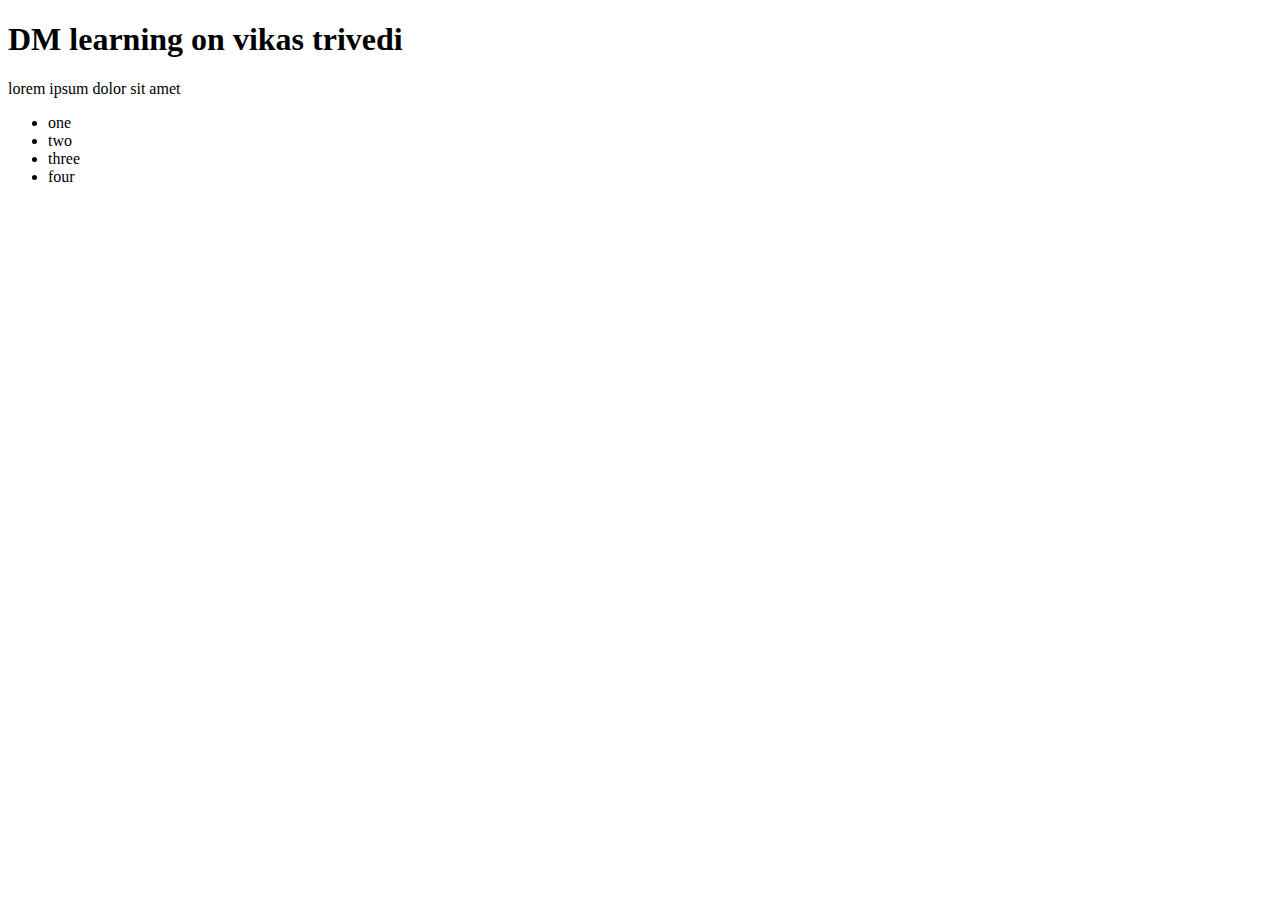
<file: j.s/06_dom/index.html>
<!DOCTYPE html>
<html lang="en">
  <head>
    <meta charset="UTF-8" />
    <meta name="viewport" content="width=device-width, initial-scale=1.0" />
    <title>DOM learning</title>
  </head>
  <body>
    <div class="bg-black">
      <h1>DM learning on vikas trivedi</h1>
      <p>lorem ipsum dolor sit amet</p>
    </div>
    <ul>
      <li class="list-item">one</li>
      <li class="list-item">two</li>
      <li class="list-item">three</li>
      <li class="list-item">four</li>
    </ul>
  </body>
</html>
</file>
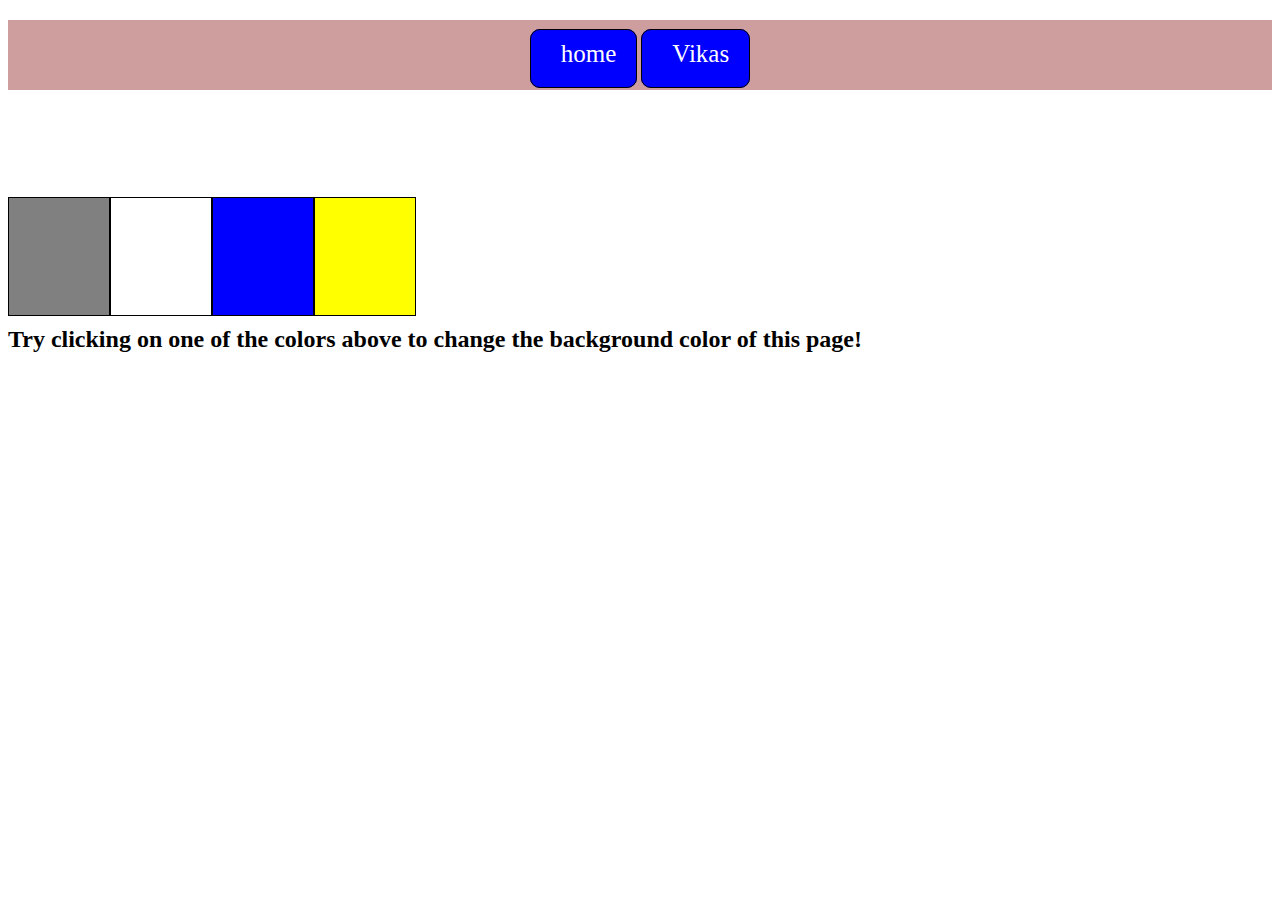
<file: j.s/project/1-colorChange/index.html>
<!DOCTYPE html>
<html lang="en">
  <head>
    <meta charset="UTF-8" />
    <meta name="viewport" content="width=device-width, initial-scale=1.0" />
    <link rel="stylesheet" href="style.css" />
    <title>java script background Color change</title>
  </head>
  <body>
    <nav>
      <a href="/">home</a>
      <a href="_black" href="">Vikas</a>
    </nav>
    <div class="canvas">
      <h1>Color Scheme Switcher</h1>
      <span class="button" id="gray"></span>
      <span class="button" id="white"></span>
      <span class="button" id="blue"></span>
      <span class="button" id="yellow"></span>
      <h2>
        Try clicking on one of the colors above to change the background color
        of this page!
      </h2>
    </div>
    <script src="script.js"></script>
  </body>
</html>
</file>
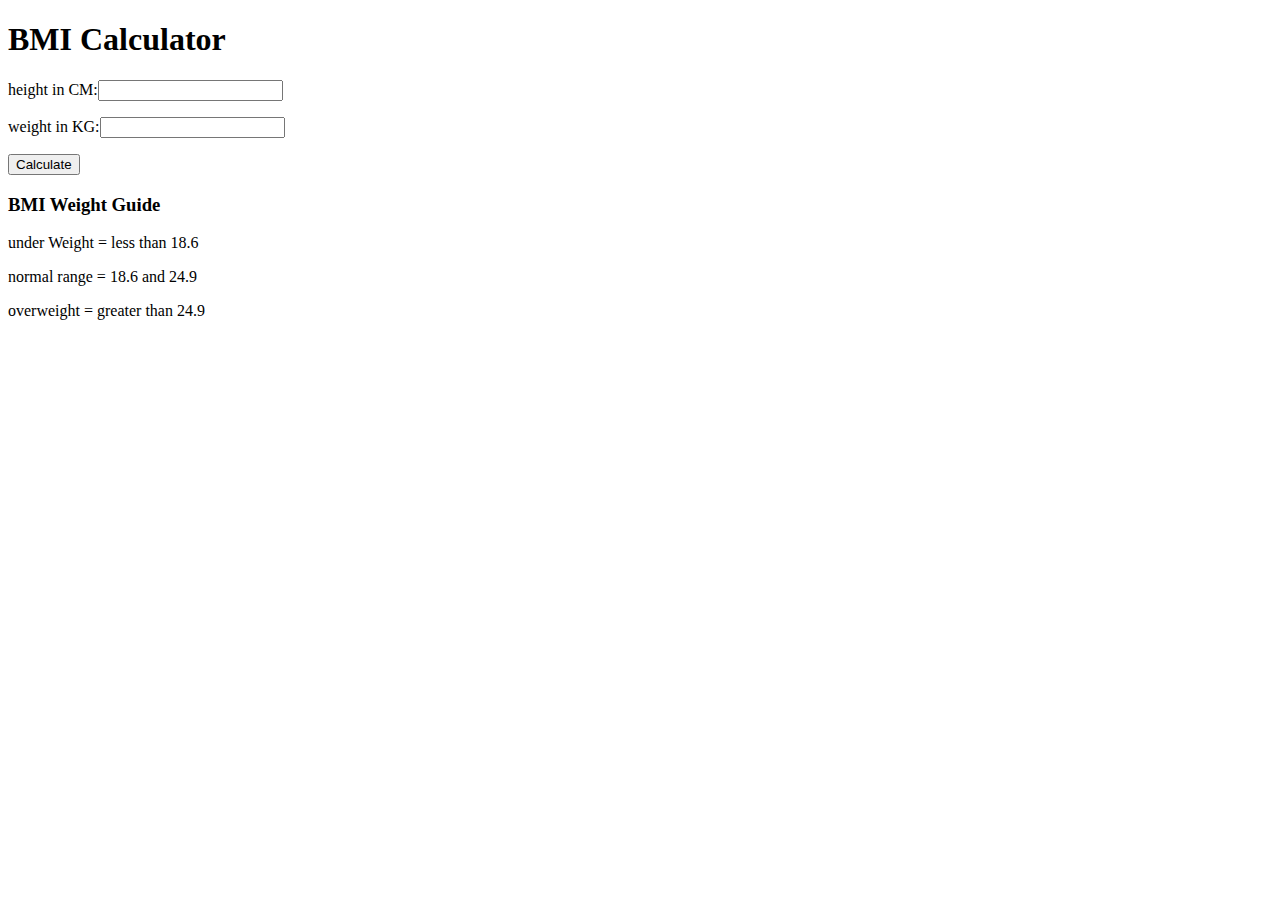
<file: j.s/project/2-BMICalculator/index.html>
<!DOCTYPE html>
<html lang="en">
  <head>
    <meta charset="UTF-8" />
    <meta name="viewport" content="width=device-width, initial-scale=1.0" />
    <title>BMI Calculator</title>
  </head>
  <body>
    <div>
      <h1>BMI Calculator</h1>
      <form action="">
        <p><label>height in CM:</label><input type="text" id="height" /></p>

        <p><label>weight in KG:</label><input type="text" id="weight" /></p>
        <button>Calculate</button>
        <div id="results"></div>
        <div id="weight-guide">
          <h3>BMI Weight Guide</h3>
          <p>under Weight = less than 18.6</p>
          <p>normal range = 18.6 and 24.9</p>
          <p>overweight = greater than 24.9</p>
        </div>
      </form>
    </div>
    <script src="script.js"></script>
  </body>
</html>
</file>
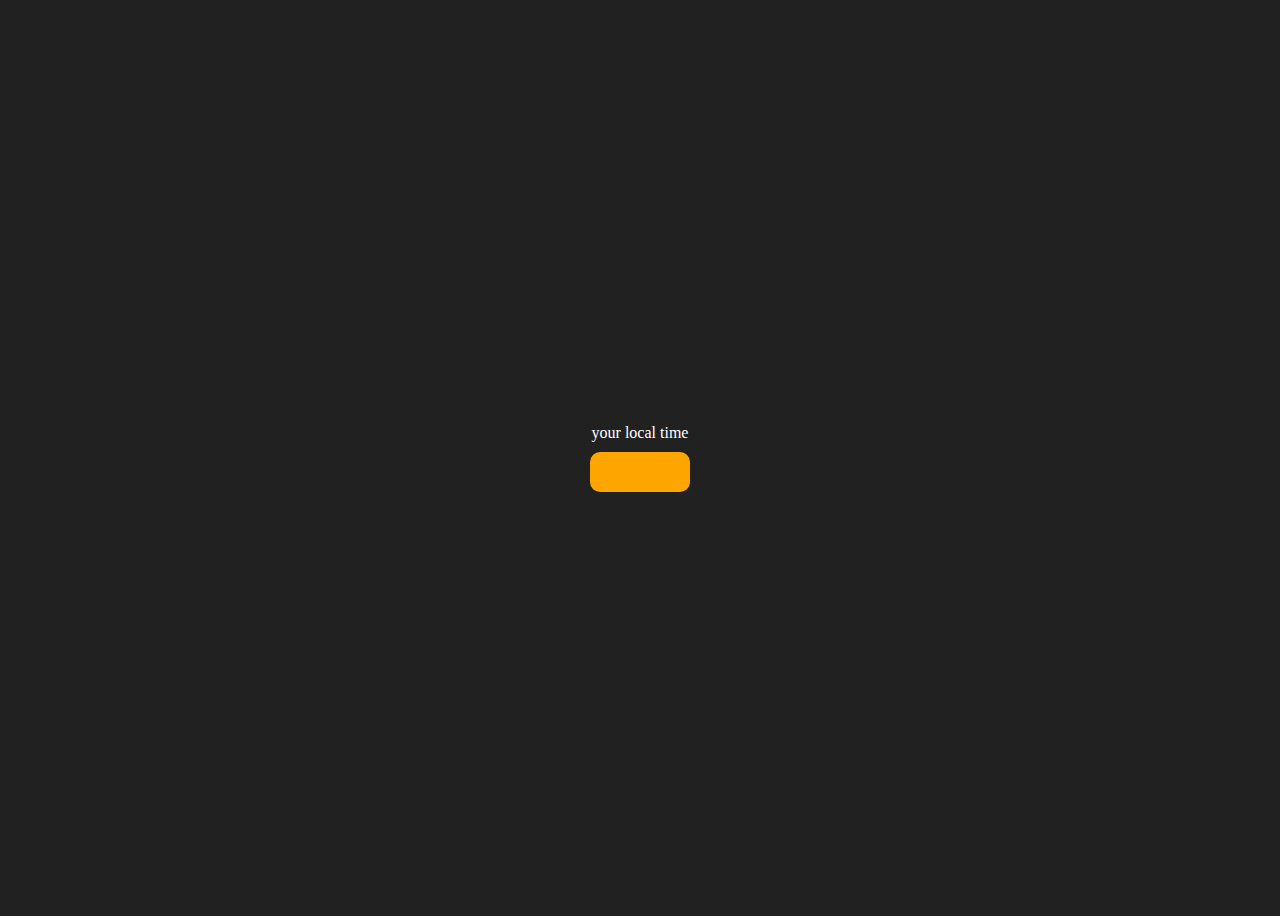
<file: j.s/project/3-digitalcode/index.html>
<!DOCTYPE html>
<html lang="en">
  <head>
    <meta charset="UTF-8" />
    <meta name="viewport" content="width=device-width, initial-scale=1.0" />
    <title>your Local Time</title>
    <style>
      body {
        background-color: #212121;
        color: #fff;
      }
      .center {
        display: flex;
        height: 100vh;
        justify-content: center;
        align-items: center;
        flex-direction: column;
      }
      #clock {
        font-size: 40px;
        background-color: orange;
        padding: 20px 50px;
        margin-top: 10px;
        border-radius: 10px;
      }
    </style>
  </head>
  <body>
    <div class="center">
      <div id="banner"><span>your local time</span></div>
      <div id="clock"></div>
    </div>
    <script src="script.js"></script>
  </body>
</html>
</file>
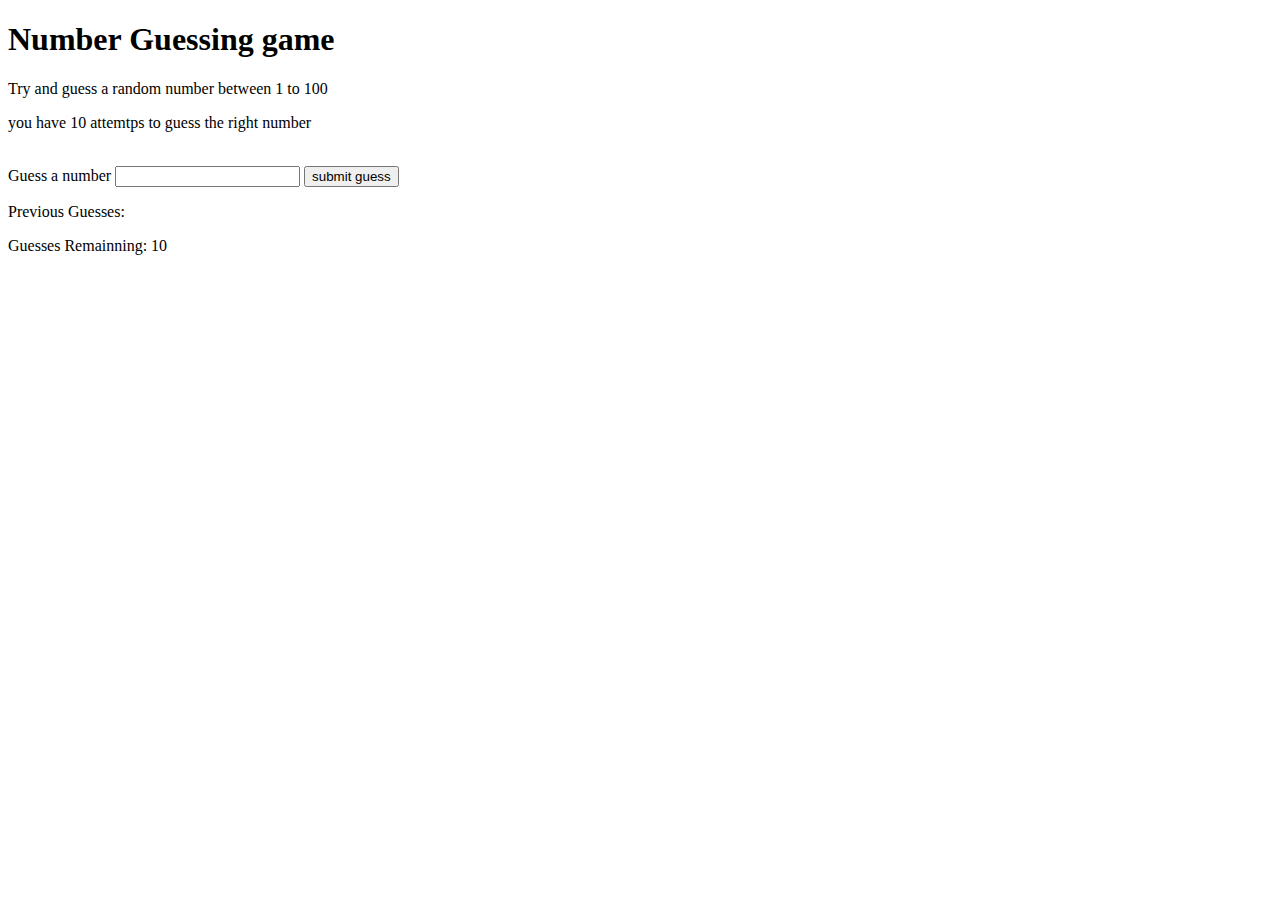
<file: j.s/project/4-GuessTheNumber/index.html>
<!DOCTYPE html>
<html lang="en">
  <head>
    <meta charset="UTF-8" />
    <meta name="viewport" content="width=device-width, initial-scale=1.0" />
    <title>Document</title>
  </head>
  <body>
    <div>
      <h1>Number Guessing game</h1>
      <p>Try and guess a random number between 1 to 100</p>
      <p>you have 10 attemtps to guess the right number</p>
    </div>
    <br />
    <form action="" class="form">
      <label for="guessField" id="guess">Guess a number</label>
      <input type="text" id="guessField" class="guessField" />
      <input type="submit" id="subt" value="submit guess" class="guessSubmit" />
    </form>
    <div class="resultParas">
      <p>Previous Guesses: <span class="guesses"></span></p>
      <p>Guesses Remainning: <span class="lastResult">10</span></p>
      <p class="lowOrhi"></p>
    </div>
    <script src="script.js"></script>
  </body>
</html>
</file>
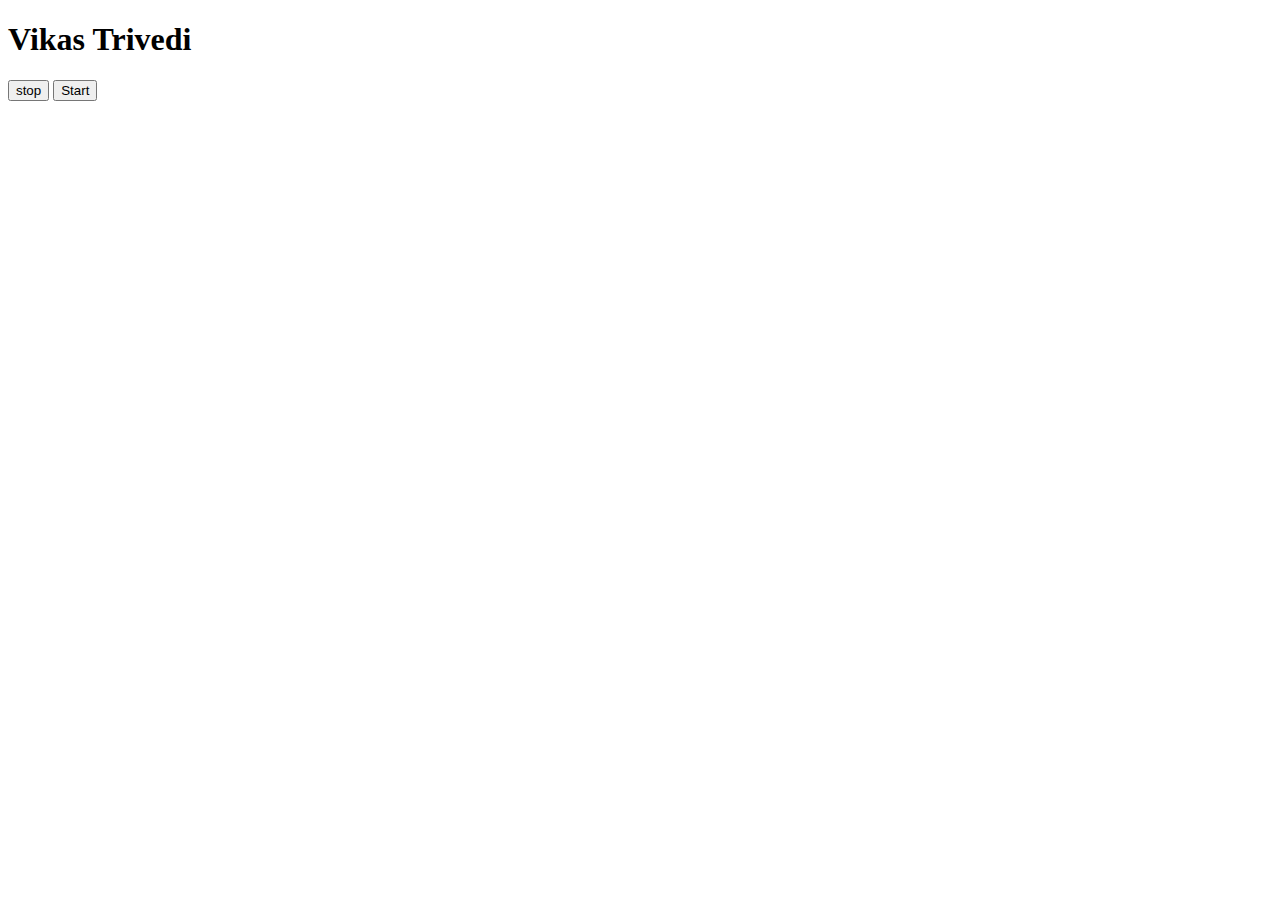
<file: j.s/project/5-color/index.html>
<!DOCTYPE html>
<html lang="en">
  <head>
    <meta charset="UTF-8" />
    <meta name="viewport" content="width=device-width, initial-scale=1.0" />
    <title>Document</title>
  </head>
  <body>
    <h1>Vikas Trivedi</h1>
    <button id="stop">stop</button>
    <button id="start">Start</button>
  </body>
  <script src="script.js"></script>
</html>
</file>
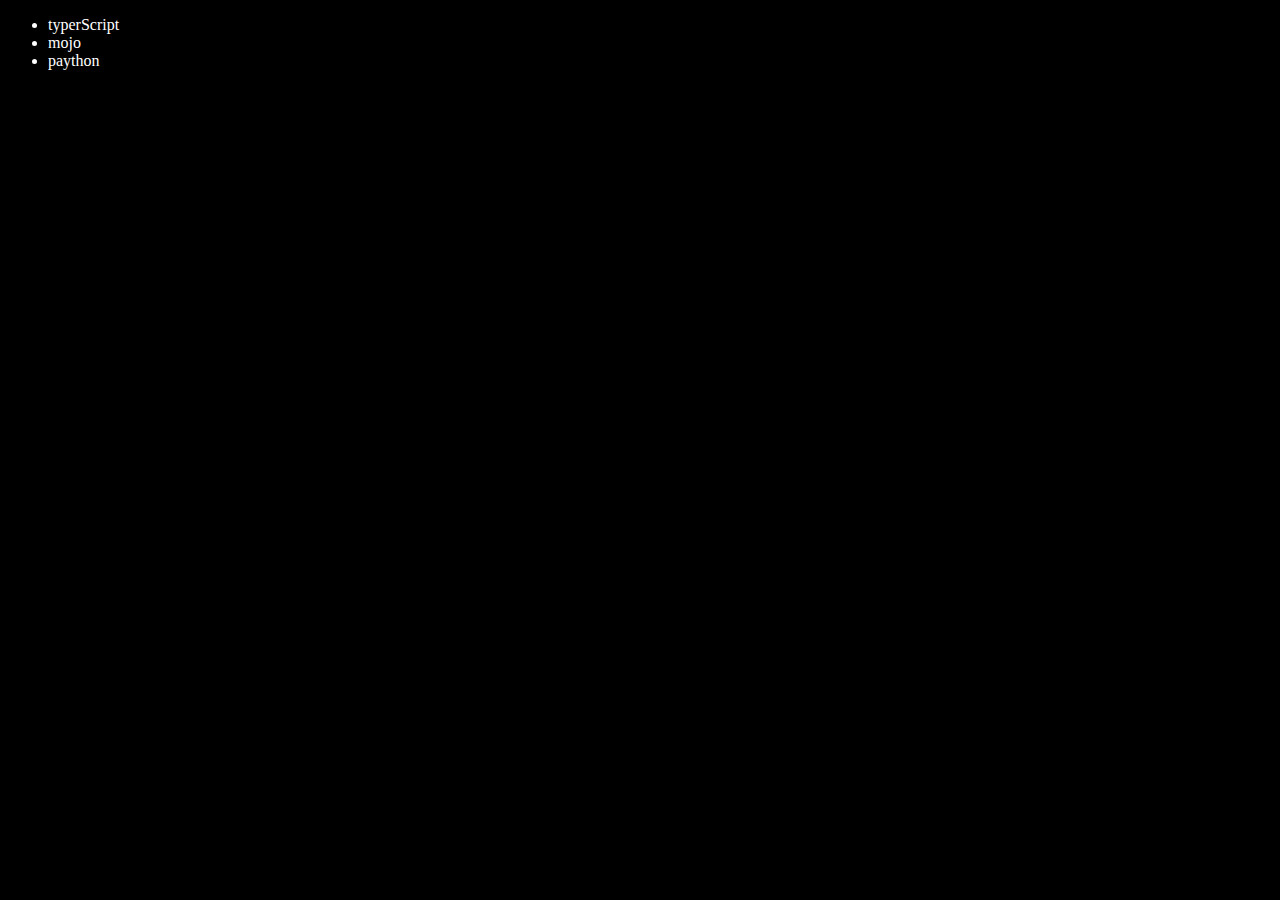
<file: j.s/06_dom/foure.html>
<!DOCTYPE html>
<html lang="en">
  <head>
    <meta charset="UTF-8" />
    <meta name="viewport" content="width=device-width, initial-scale=1.0" />
    <title>vikas</title>
  </head>
  <body style="background-color: black; color: #fff">
    <ul class="language">
      <li>javascript</li>
    </ul>
  </body>
  <script>
    function addLanguage(langName) {
      const li = document.createElement("li");
      li.innerHTML = `${langName}`;
      document.querySelector(".language").appendChild(li);
    }
    addLanguage("paython");
    addLanguage("paython");

    function addOpt(langName) {
      const li = document.createElement("li");
      li.appendChild(document.createTextNode(langName));
      document.querySelector(".language").appendChild(li);
    }
    addOpt("golau");

    // Edit
    const second = document.querySelector("li:nth-child(2)");
    // second.innerHTML = "mojo";
    const newli = document.createElement("li");
    newli.textContent = "mojo";
    second.replaceWith(newli);

    // edit
    const third = document.querySelector("li:first-child");
    third.outerHTML = "<li>typerScript</li>";

    //remove
    const last = document.querySelector("li:last-child");
    last.remove();
  </script>
</html>
</file>
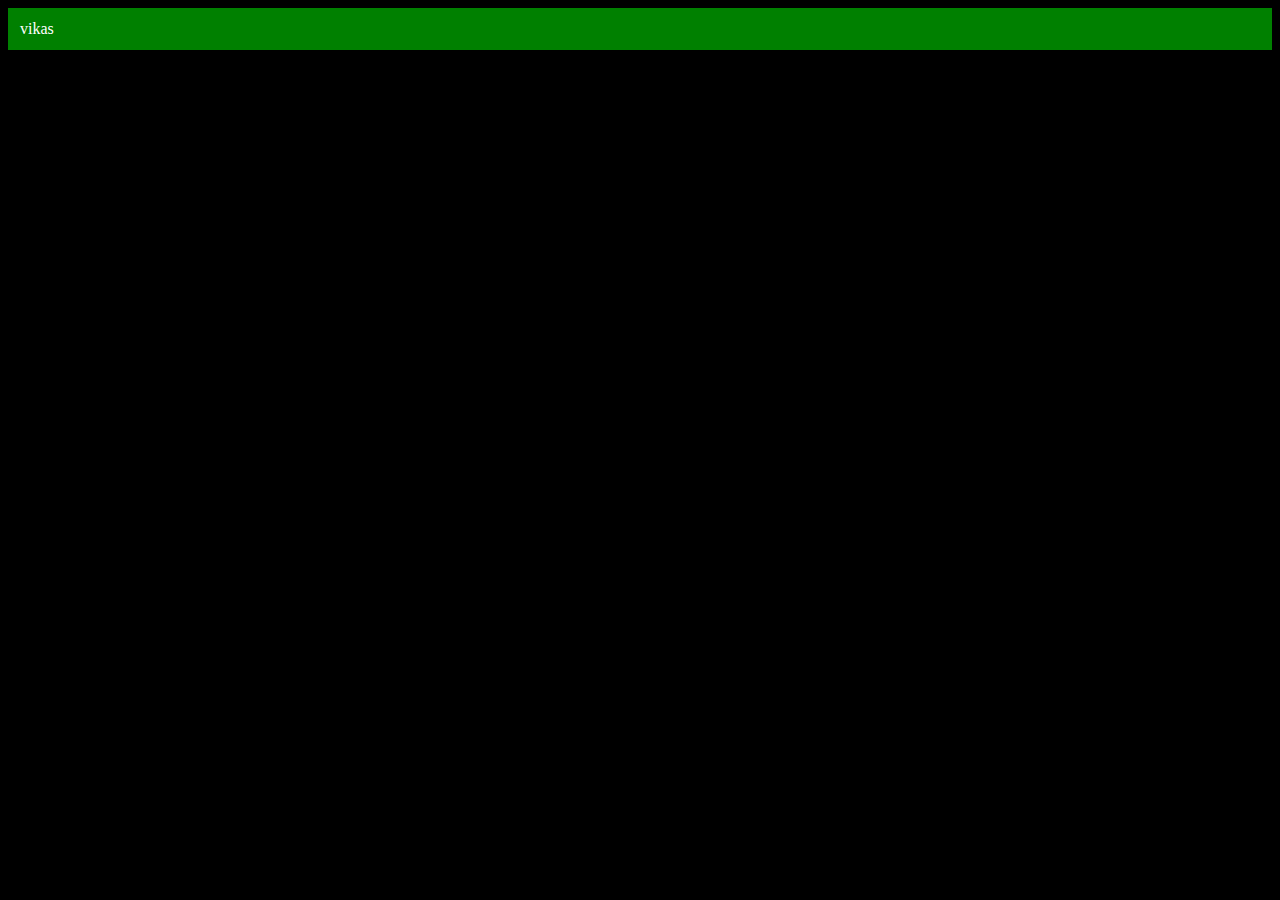
<file: j.s/06_dom/three.html>
<!DOCTYPE html>
<html lang="en">
  <head>
    <meta charset="UTF-8" />
    <meta name="viewport" content="width=device-width, initial-scale=1.0" />
    <title>vikas</title>
  </head>
  <body style="background-color: black; color: #fff"></body>

  <script>
    const div = document.createElement("div");
    console.log(div);
    div.className = "main";
    div.id = Math.round(Math.random() * 10 + 1);
    div.setAttribute("title", "generated title");
    div.style.backgroundColor = "green";
    div.style.padding = "12px";
    // div.innerText = "vikas trivedi";
    const addText = document.createTextNode("vikas");
    div.appendChild(addText);

    document.body.appendChild(div);
  </script>
</html>
</file>
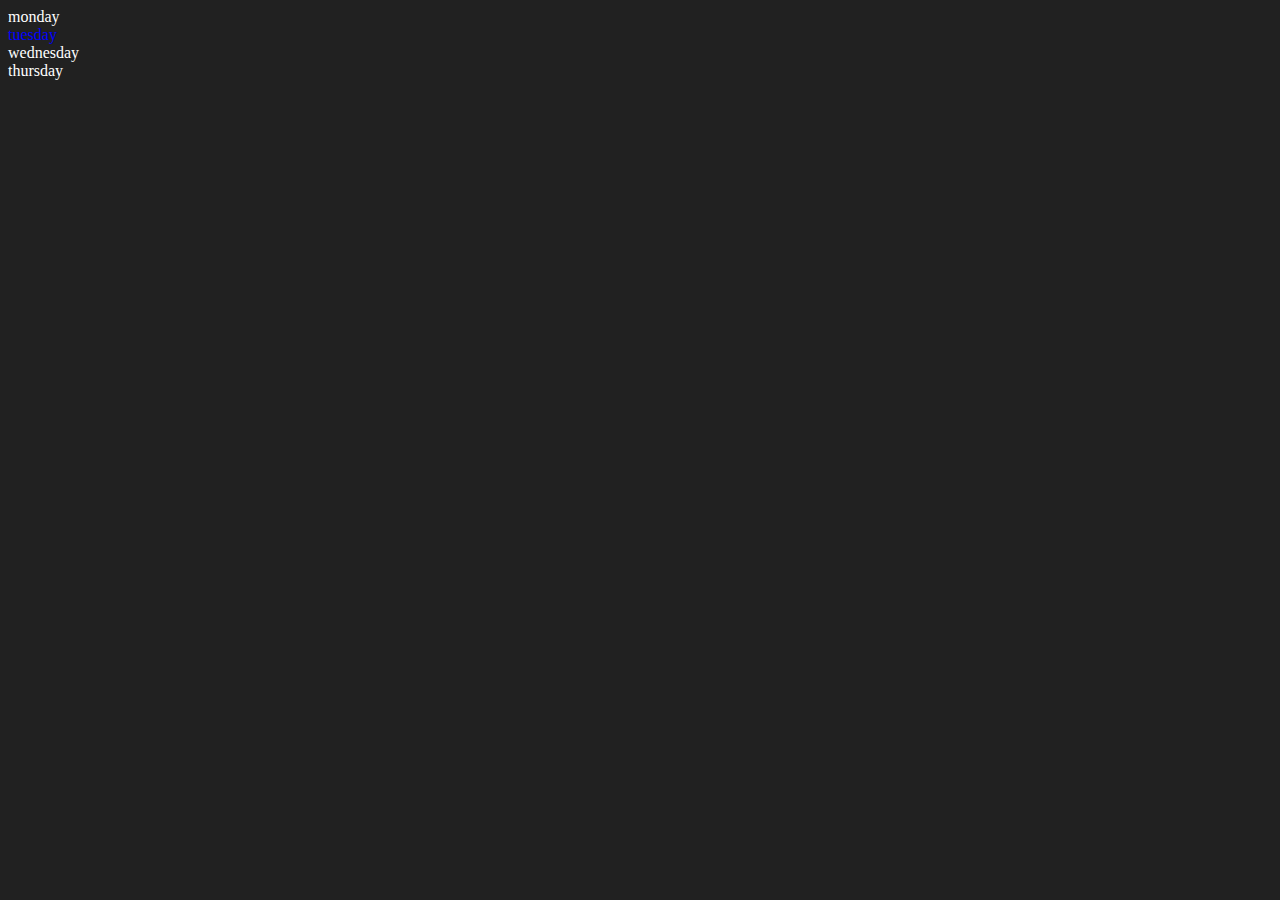
<file: j.s/06_dom/two.html>
<!DOCTYPE html>
<html lang="en">
  <head>
    <meta charset="UTF-8" />
    <meta name="viewport" content="width=device-width, initial-scale=1.0" />
    <title>Document</title>
  </head>
  <body style="background-color: #212121; color: #fff">
    <div class="parent">
      <!-- this is a commet -->
      <div class="day">monday</div>
      <div class="day">tuesday</div>
      <div class="day">wednesday</div>
      <div class="day">thursday</div>
    </div>
  </body>
  <script>
    const parent = document.querySelector(".parent");
    // console.log(parent.children);
    // console.log(parent.children[1].innerHTML);

    // for (let i = 0; i < parent.children.length; i++) {
    //   console.log(parent.children[i].innerHTML);
    // }
    parent.children[1].style.color = "blue";
    // console.log(parent.firstElementChild);
    // console.log(parent.lastElementChild);

    const dayOne = document.querySelector(".day");
    // console.log(dayOne);
    // console.log(dayOne.parentElement);
    // console.log(dayOne.nextElementSibling);

    console.log("NODES : ", parent.childNodes);
  </script>
</html>
</file>
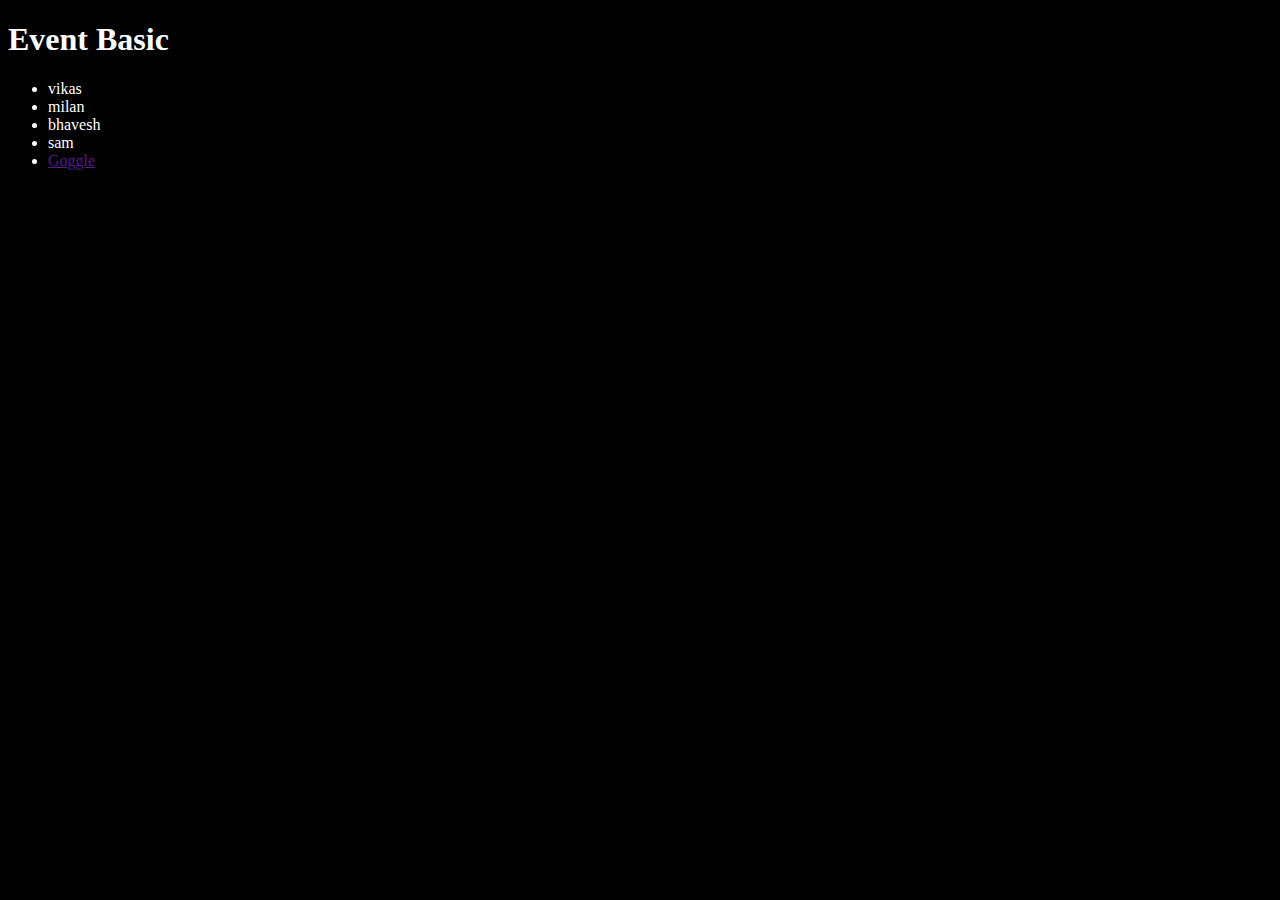
<file: j.s/07_Events/one.html>
<!DOCTYPE html>
<html lang="en">
  <head>
    <meta charset="UTF-8" />
    <meta name="viewport" content="width=device-width, initial-scale=1.0" />
    <title></title>
  </head>
  <body style="background-color: black; color: #fff">
    <h1>Event Basic</h1>
    <ul id="name">
      <li id="vikas">vikas</li>
      <li id="milan">milan</li>
      <li id="Bhavesh">bhavesh</li>
      <li id="sam">sam</li>
      <li><a href="" id="Goggle">Goggle</a></li>
    </ul>
  </body>
  <script>
    // document.getElementById("Bhavesh").onclick = function () {
    //   alert("bhavesh clicked");
    // };

    // attachEvent()
    // jQuery- on
    // Best

    // type, timestamp, dafaultPrevented,
    // target, toElement, srcElement, currentTarget,
    // clientX,clientY, screenX , screenY
    // altkey, ctrKey, shiftKey, KeyCode
    // document.getElementById("name").addEventListener(
    //   "click",
    //   function (e) {
    //     console.log("clicked inside the ul");
    //   },
    //   false
    // );
    // document.getElementById("Bhavesh").addEventListener(
    //   "click",
    //   function (e) {
    //     console.log("Bhavesh clicked");
    //     e.stopPropagation();
    //   },
    //   false
    // );

    // document.getElementById("Goggle").addEventListener("click", function (e) {
    //   e.preventDefault();
    //   e.stopPropagation();
    //   console.log("google clicked");
    // });

    document.querySelector("#name").addEventListener("click", function (e) {
      console.log(e.target);
      let removeIt = e.target;
      removeIt.remove();
    });
  </script>
</html>
</file>
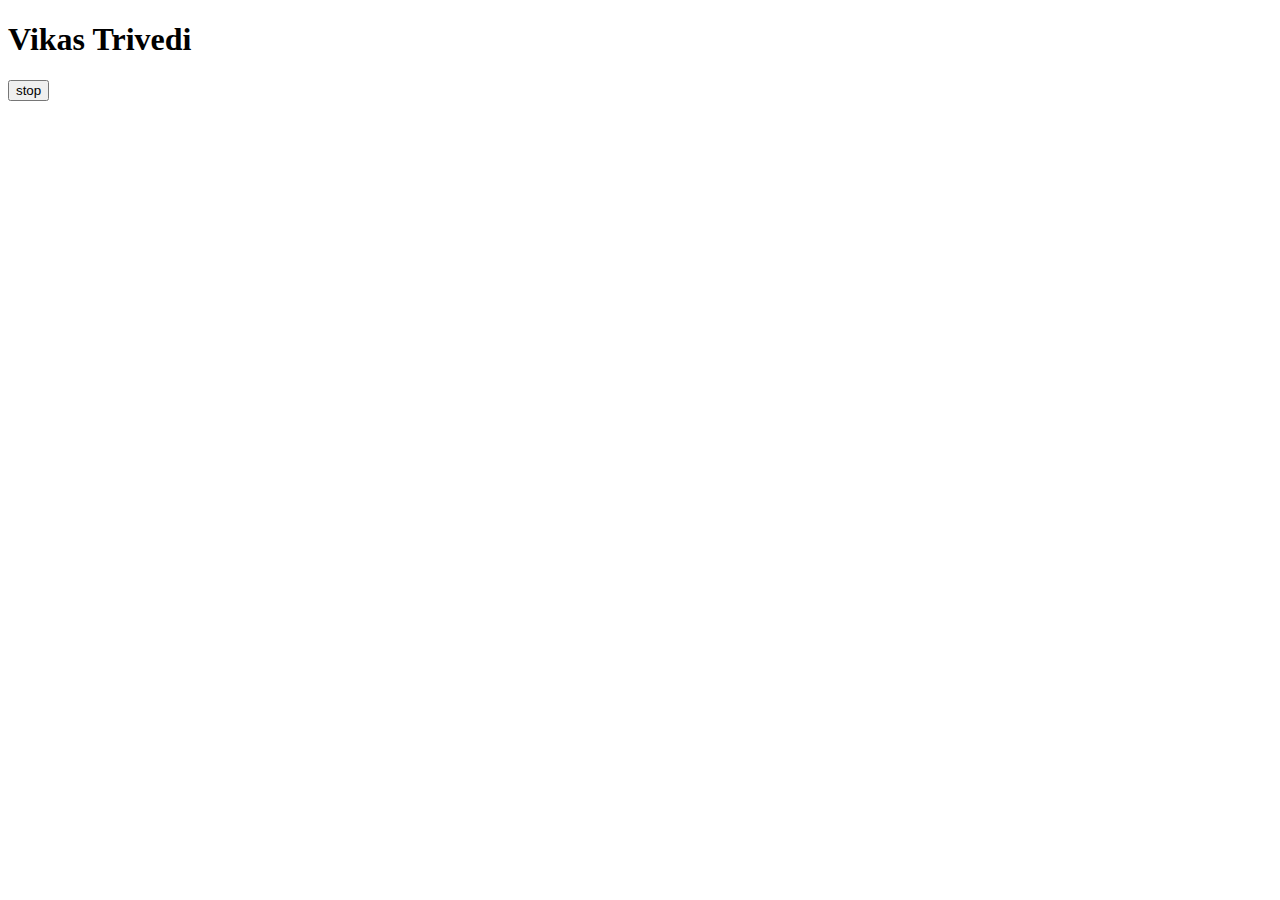
<file: j.s/08_Async/one.html>
<!DOCTYPE html>
<html lang="en">
  <head>
    <meta charset="UTF-8" />
    <meta name="viewport" content="width=device-width, initial-scale=1.0" />
    <title>Document</title>
  </head>
  <body>
    <h1>Vikas Trivedi</h1>
    <button id="stop">stop</button>
  </body>
  <script>
    const hello = function () {
      console.log("vikas");
    };
    const changeText = function () {
      document.querySelector("h1").innerHTML = "best js series";
    };

    const chnageMe = setTimeout(changeText, 2000);
    document.querySelector("#stop").addEventListener("click", function () {
      clearTimeout(chnageMe);
      console.log("stop ");
    });
  </script>
</html>
</file>
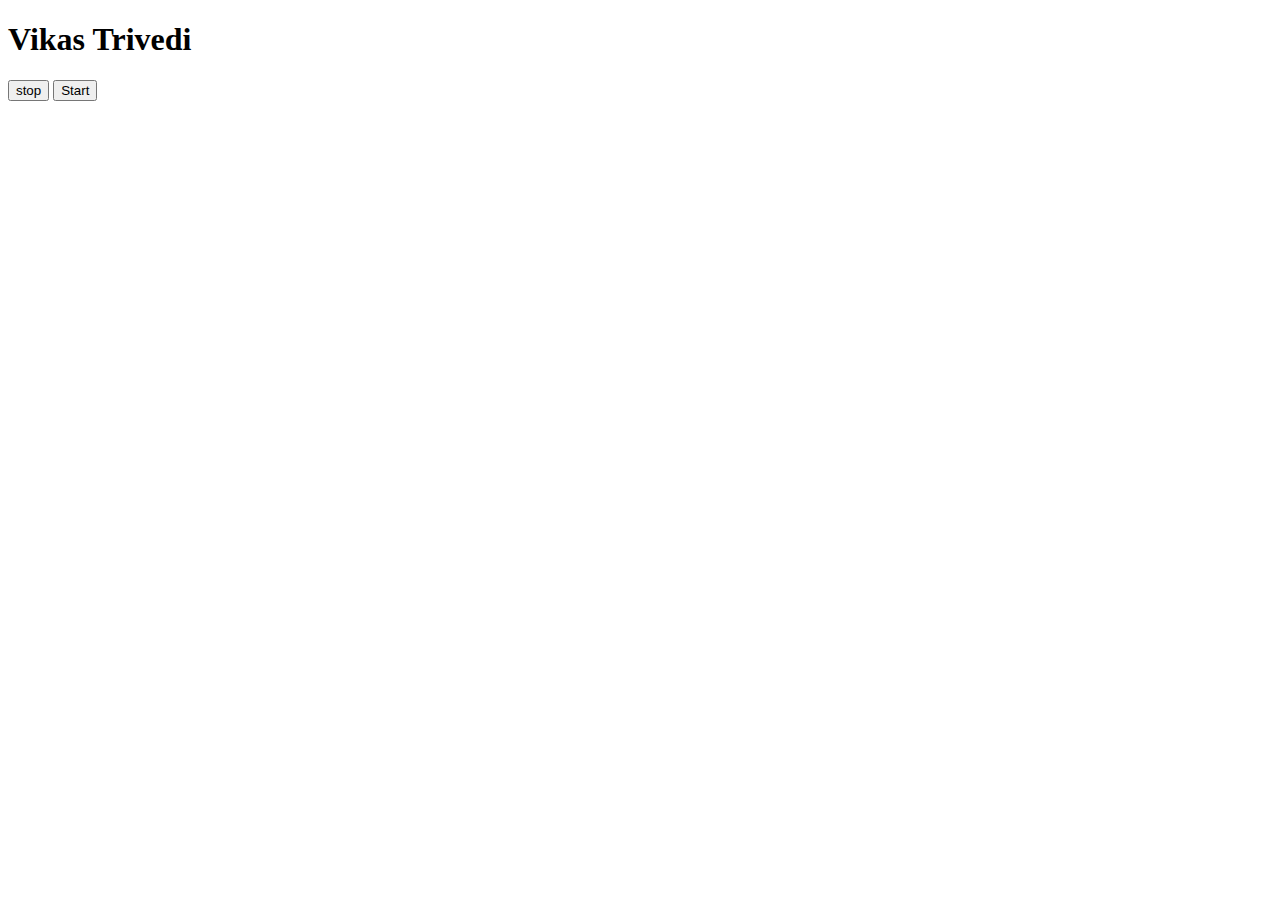
<file: j.s/08_Async/two.html>
<!DOCTYPE html>
<html lang="en">
  <head>
    <meta charset="UTF-8" />
    <meta name="viewport" content="width=device-width, initial-scale=1.0" />
    <title>Document</title>
  </head>
  <body>
    <h1>Vikas Trivedi</h1>
    <button id="stop">stop</button>
    <button id="start">Start</button>
  </body>
  <script>
    const sayDate = function () {
      console.log("hitesh", Date.now());
    };
    const intervalID = setInterval(sayDate, 1000);
    clearInterval(intervalID);
  </script>
</html>
</file>
<file: j.s/project/1-colorChange/style.css>
* {
  margin-top: 10px;
}
nav {
  background-color: rgb(206, 158, 158);
  text-align: center;
  height: 50px;
  padding-top: 20px;
}
nav a {
  color: white;
  padding: 10px 20px 20px 30px;
  border: 1px solid black;
  text-decoration: none;
  background-color: blue;
  border-radius: 10px;
  font-size: 25px;
}
.canvas {
  margin-top: 100px;
}
span {
  background-color: blueviolet;
  padding: 50px;
  border: 1px solid black;
  width: 20px;
}

#gray {
  background-color: gray;
}
#white {
  background-color: white;
}
#blue {
  background-color: blue;
}
#yellow {
  background-color: yellow;
}
h2 {
  padding-top: 50px;
}
</file>
